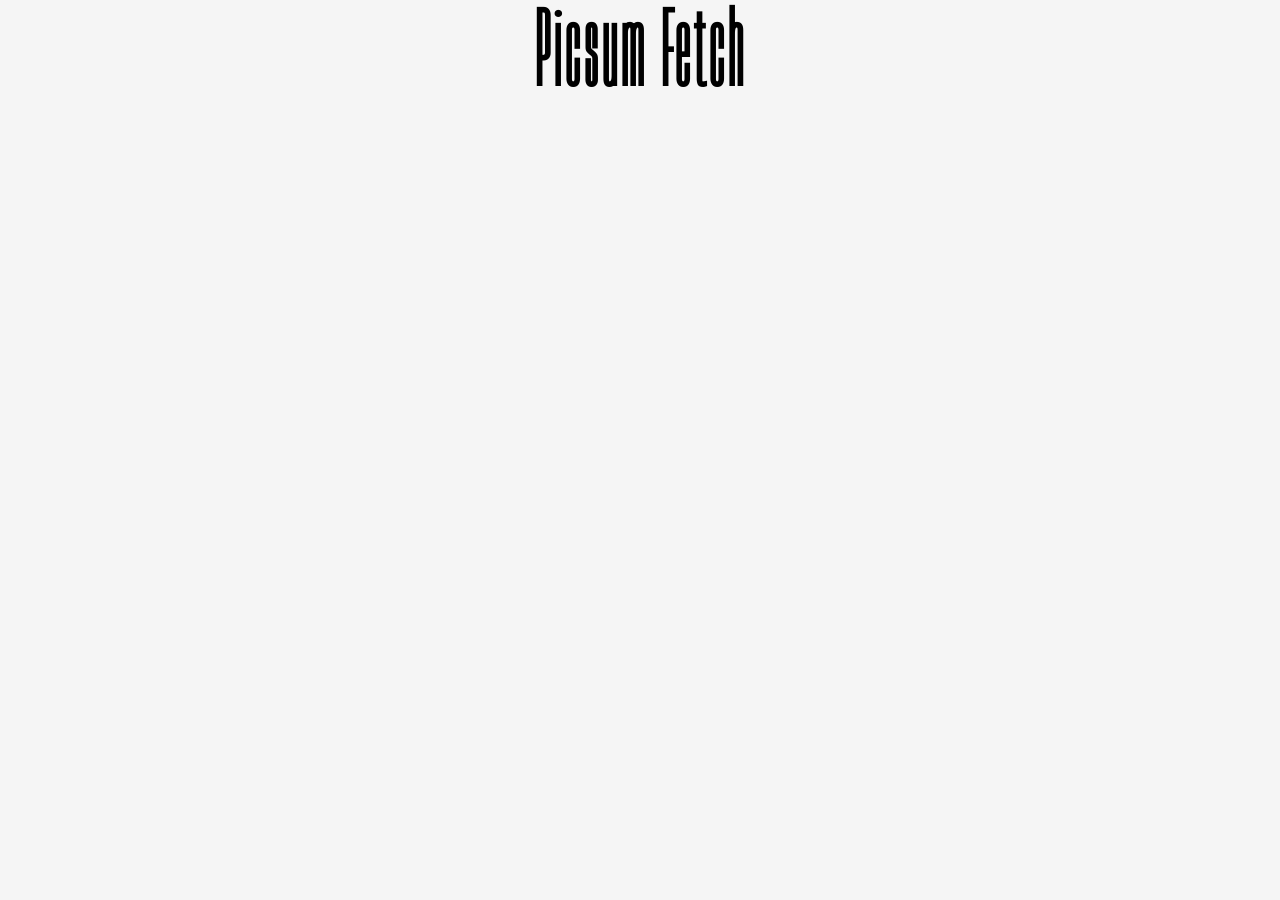
<file: Correction/functional/index.html>
<!DOCTYPE html>
<html lang="fr">
<head>
    <meta charset="UTF-8">
    <meta http-equiv="X-UA-Compatible" content="IE=edge">
    <meta name="viewport" content="width=device-width, initial-scale=1.0">
    <title>Picsum Fetch</title>
    <link rel="stylesheet" href="style.css">
</head>
<body>
    <h1>Picsum Fetch</h1>

    <section class="all-images">

    </section>
    <script src="picsumFetch.js"></script>
</body>
</html>
</file>
<file: Correction/functional/style.css>
@font-face {
    font-family: "heading";
    src: url(HeadingNowTrial-01Thin.ttf);
}

:root {
    --light: white;
    --dark: gray;
    --black: black;
}

body {
    background-color: whitesmoke;
}

h1 {
    font-family: "heading";
    text-align: center;
    letter-spacing: 5px;
    font-size: 100px;
    padding: 0;
    margin: 0px;
    width:100%;
    margin-bottom: -40px;
    margin-top: -40px;
}

.all-images {
    display: flex;
    justify-content: center;
    flex-wrap: wrap;

}

.all-images article {
    width: 30%;
    text-align: center;
    display: flex;
    justify-content: space-between;
    margin: 5% 5% 0 5%;
    border-radius: 10px;
    overflow: hidden;
    height: 250px;
    box-shadow: 6px 6px 30px -20px var(--black);
    filter: grayscale(60%);
    transition: 1s all ease;
    background-color: white;

}

.all-images article:hover {
    filter: grayscale(0%);
    transition: 1s all ease;

}

.all-images article main {
    display: flex;
    flex-direction: column;
    margin: auto;

}

.all-images article main p {
    font-family: 'heading';
    font-size: 43px;
    letter-spacing: 5px;
}

.all-images article main button {
    width: 175px;
    height: 40px;
    margin: auto;
    border: none;
    border-radius: 20px;
    color: var(--light);
    font-size: 20px;
    letter-spacing: 5px;
    text-shadow: 1px 1px 2px var(--black);
    transition: 1s all ease;

}

.all-images article main button:hover {
    letter-spacing: normal;
    transition: 1s all ease;

}

.all-images article:nth-child(odd) main button {
    /*background-color: #4f81e3; /*#63c0ed*/
    background: linear-gradient(to left, #4f81e3, #63c0ed);
}

.all-images article:nth-child(even) main button {
    /* background-color: #36d2b0; /*#9cd996*/
    background: linear-gradient(to left, #36d2b0, #9cd996);
}

.all-images article aside {
    width: 52%;
    height: 100%;
    overflow: hidden;

}

.all-images article aside img {
    width: 100%;
    object-fit: cover;
    height: 250px;
    object-position: bottom;
    transition: 1s all ease;

}

.all-images article:hover aside img {
    transform: scale(1.2);
    transition: 1s all ease;
}
</file>
